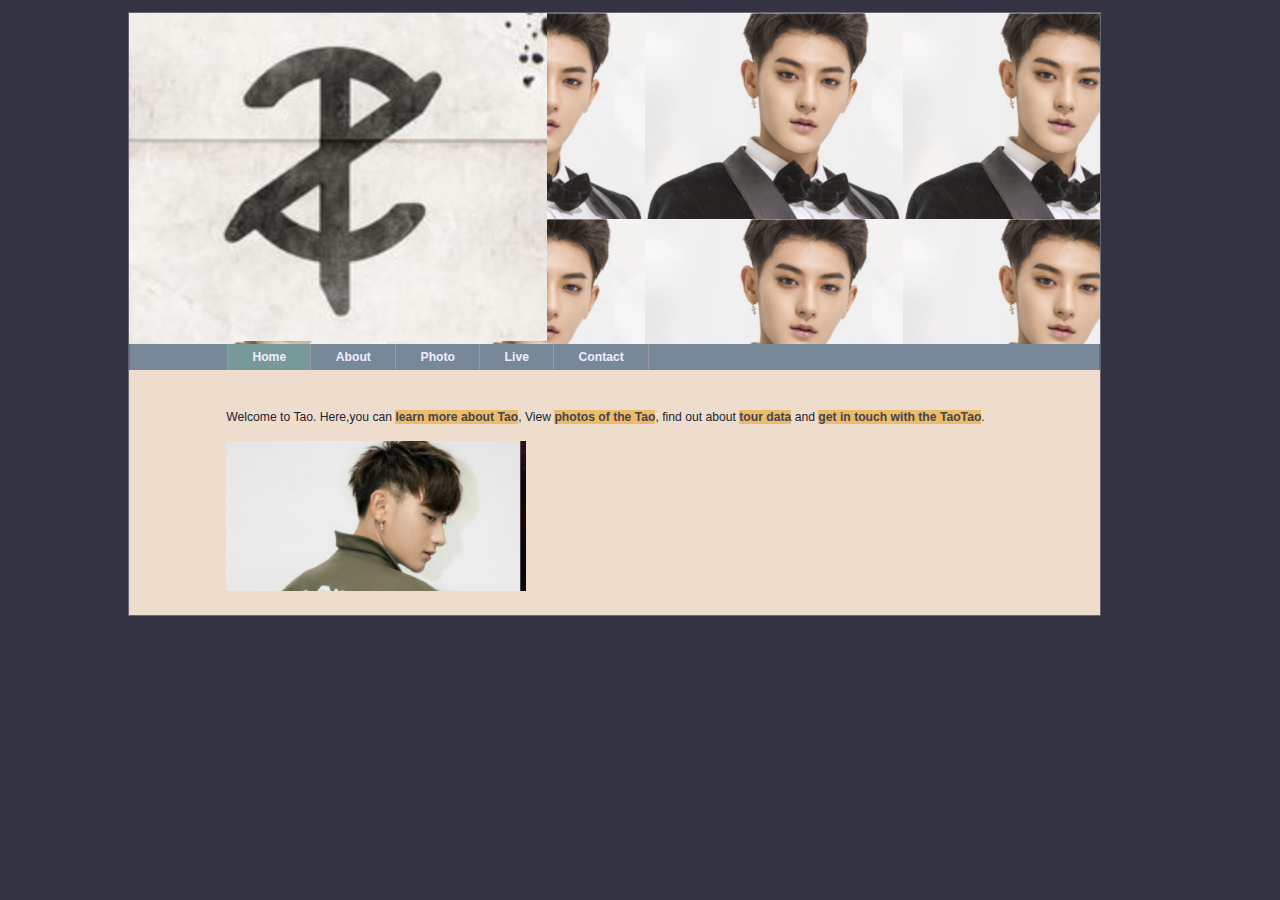
<file: index.html>
<!DOCTYPE html>
<html lang="en">
<head>
    <meta charset="UTF-8">
    <title>Title</title>
    <script src="./script/modernizr.custom.86821.js" type="text/javascript"></script>
    <link rel="stylesheet" media="screen" href="./style/color.css">
    <link rel="stylesheet" media="screen" href="./style/layout.css">
    <link rel="stylesheet" media="screen" href="./style/typography.css">
</head>
<body>
<header>
    <img src="./imgs/logo.png" alt="This is logo">
    <nav>
        <ul>
            <li><a href="index.html" class="here">Home</a></li>
            <li><a href="about.html" >About</a></li>
            <li><a href="photos.html" >Photo</a></li>
            <li><a href="live.html" >Live</a></li>
            <li><a href="contact.html" >Contact</a></li>
        </ul>
    </nav>
</header>
<article>
    <p id="intro">
        Welcome to Tao.
        Here,you can <a href="about.html">learn more about Tao</a>,
        View <a href="photos.html">photos of the Tao</a>,
        find out about <a href="live.html" title="Tour Data">tour data</a>
        and <a href="contact.html" title="Contact">get in touch with the TaoTao</a>.
    </p>
    <div id="slideshow">
        <img id="preview" src="./imgs/group.png"/>
    </div>
</article>


<script type="text/javascript" src="./script/global.js"></script>
</body>
</html>
</file>
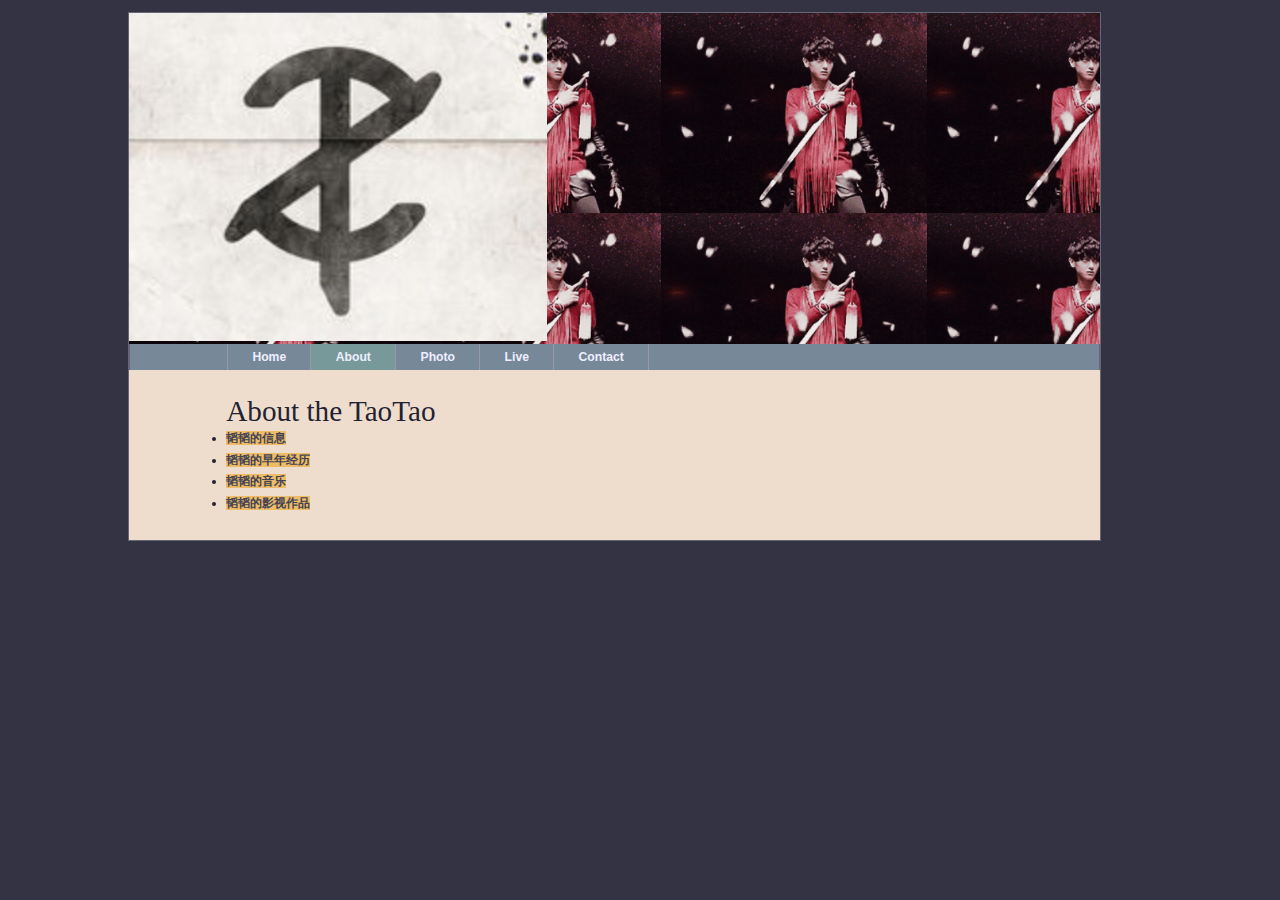
<file: about.html>
<!DOCTYPE html>
<html lang="en">
<head>
    <meta charset="UTF-8">
    <title>Title</title>
    <link rel="stylesheet" media="screen" href="./style/color.css">
    <link rel="stylesheet" media="screen" href="./style/layout.css">
    <link rel="stylesheet" media="screen" href="./style/typography.css">
</head>
<body>
<header>
    <img src="./imgs/logo.png" alt="This is logo">
    <nav>
        <ul>
            <li><a href="index.html" >Home</a></li>
            <li><a href="about.html" class="here">About</a></li>
            <li><a href="photos.html" >Photo</a></li>
            <li><a href="live.html" >Live</a></li>
            <li><a href="contact.html" >Contact</a></li>
        </ul>
    </nav>
</header>
<article>
    <h1>About the TaoTao</h1>
    <nav>
        <ul>
            <li><a href="#info">韬韬的信息</a></li>
            <li><a href="#develop">韬韬的早年经历</a></li>
            <li><a href="#music">韬韬的音乐</a></li>
            <li><a href="#tv">韬韬的影视作品</a></li>
        </ul>
    </nav>
    <section id="info">
        <h2>韬韬的信息</h2>
        <p>黄子韬，1993年5月2日出生于山东省青岛市，中国流行乐男歌手、演员、主持人。</p>
        <p>2012年，黄子韬以TAO为艺名随EXO组合正式出道 [1]  。</p>
        <p>    2015年6月11日，黄子韬Z.TAO工作室正式成立 [2]  ；</p>
        <p>    7月20日，黄子韬发行首张个人数字专辑《T.A.O》 [3]  ；</p>
        <p>    8月23日，在北京举行首场个人Mini公益演唱会 [4]  ；</p>
        <p>    12月5日，出席第九届音乐盛典咪咕汇并获得年度最受欢迎舞台表现奖 [5]  。</p>
        <p>    2016年5月1日，黄子韬在南京举办“THE ROAD”演唱会 [6]  </p>
        <p>    8月22日，发行首张实体专辑《The Road》 [7]  ；</p>
        <p>    10月21日，加盟湖南卫视国防教育节目《真正男子汉第二季》 [8]  ；</p>
        <p>    11月26日，黄子韬获百度娱乐年度人物奖。2017年12月25日，加盟优酷《这！就是街舞》 [9]  。</p>
    </section>
    <section id="develop">
        <h2>韬韬的早年经历</h2>
        <p>黄子韬1993年5月2日出生于中国山东省青岛市，五岁开始学习武术，参加过武术比赛，并多次获奖。他小学就读于青岛台湛路小学，初中先后就读青岛第四十七中学和青岛第十二中学。尽管黄子韬家庭富裕，但是他并不依靠家庭，反而更加独立。15岁便开始打工锻炼自己，用挣到的钱送家人礼物，与人友好真诚，交朋友以真心换真心 [10]  。</p>
        <p>从小多方面发展的黄子韬，接受了多方面才艺的学习训练，同时在相关比赛中斩获奖项。2010年年底，黄子韬参加韩国MBC电视台音乐节目《伟大的诞生》海选，现场被SM公司星探相中签约成为其旗下练习生。自出道为止共经历了不到一年的练习生生活 [11-12]  。</p>
    </section>
    <section id="music">
        <h2>韬韬的音乐</h2>
        <p>The Road</p>
        <p>Z.TAO</p>
        <p>T.A.O</p>
        <p>EXODUS</p>
        <p>上瘾(Overdose)</p>
        <p>…………</p>
    </section>
    <section id="tv">
        <h2>韬韬的影视作品</h2>
        <p>夏天19岁的肖像</p>
        <p>游戏规则</p>
        <p>铁道飞虎</p>
        <p>何以笙箫默</p>
        <p>租界少年热血档案</p>
        <p>谈判官</p>
        <p>…………</p>
    </section>
</article>


<script type="text/javascript" src="./script/global.js"></script>
</body>
</html>
</file>
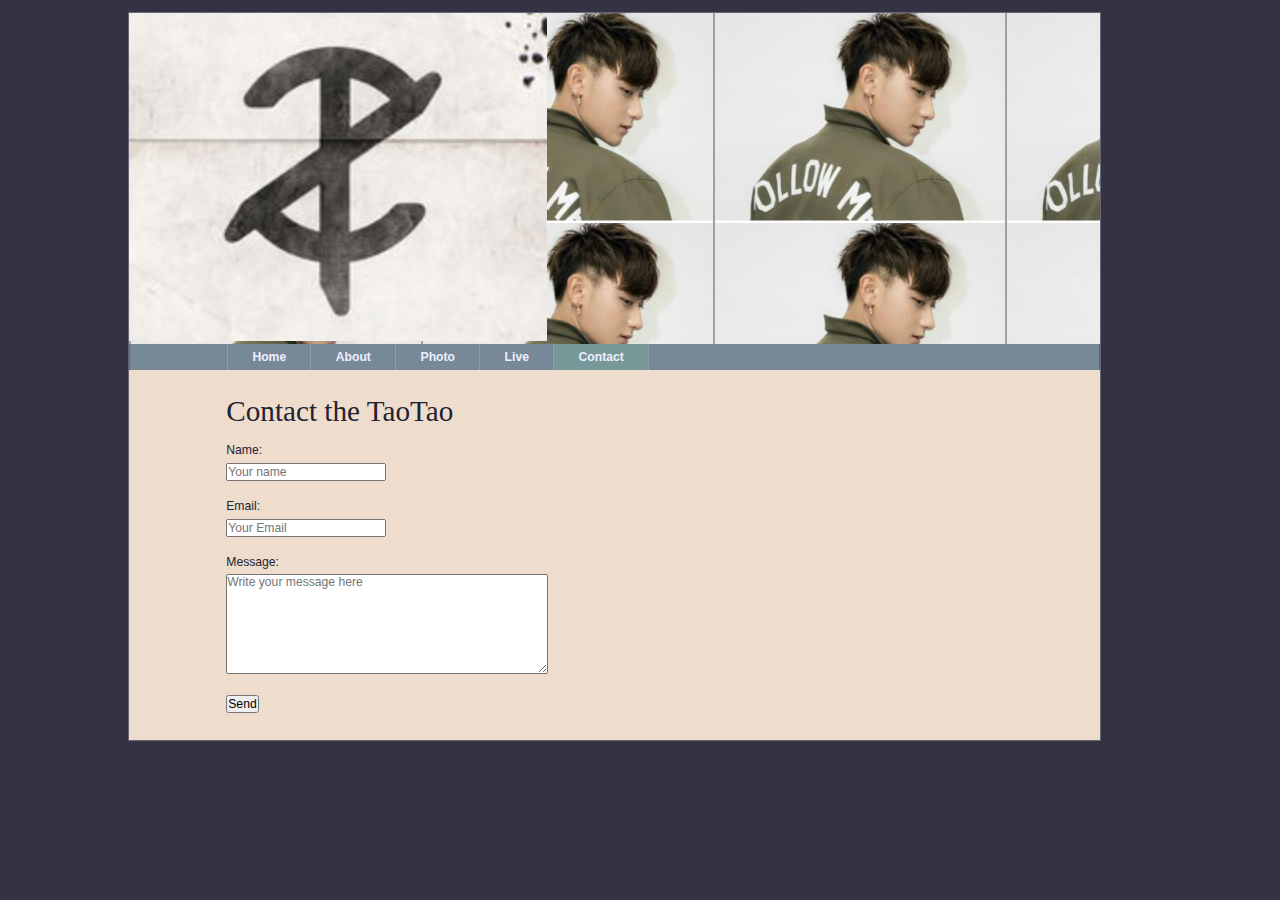
<file: contact.html>
<!DOCTYPE html>
<html lang="en">
<head>
    <meta charset="UTF-8">
    <title>Title</title>
    <script src="./script/modernizr.custom.86821.js" type="text/javascript"></script>
    <link rel="stylesheet" media="screen" href="./style/color.css">
    <link rel="stylesheet" media="screen" href="./style/layout.css">
    <link rel="stylesheet" media="screen" href="./style/typography.css">
</head>
<body>
<header>
    <img src="./imgs/logo.png" alt="This is logo">
    <nav>
        <ul>
            <li><a href="index.html" >Home</a></li>
            <li><a href="about.html" >About</a></li>
            <li><a href="photos.html" >Photo</a></li>
            <li><a href="live.html" >Live</a></li>
            <li><a href="contact.html" class="here">Contact</a></li>
        </ul>
    </nav>
</header>
<article>
    <h1>Contact the TaoTao</h1>
    <form method="post" action="submit.html">
        <fieldset>
            <p>
                <label for="name">Name:</label>
                <input type="text" id="name" name="name"
                       placeholder="Your name"
                       required="required">
            </p>
            <p>
                <label for="email">Email:</label>
                <input type="email" id="email" name="email"
                       placeholder="Your Email"
                       required="required">
            </p>
            <p>
                <label for="message">Message:</label>
                <textarea cols="45" rows="7" id="message"
                          name="message"
                          placeholder="Write your message here"
                          required="required"></textarea>
            </p>
            <input type="submit" value="Send">
        </fieldset>
    </form>
</article>


<script type="text/javascript" src="./script/global.js"></script>
</body>
</html>
</file>
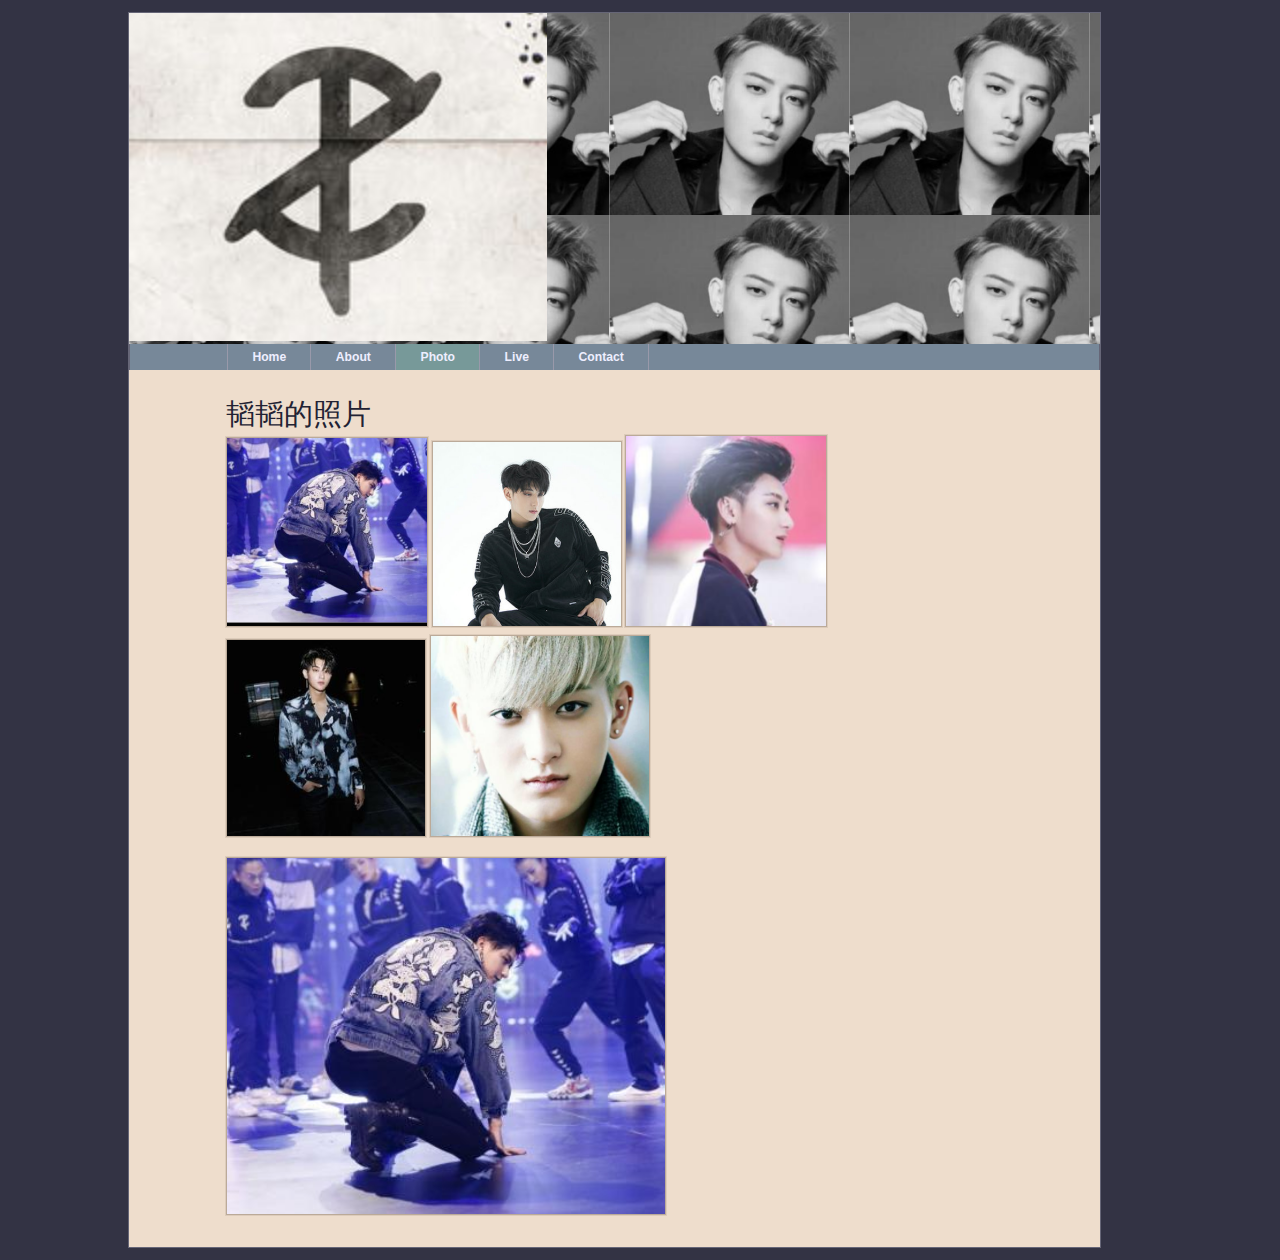
<file: photos.html>
<!DOCTYPE html>
<html lang="en">
<head>
    <meta charset="UTF-8">
    <title>Title</title>
    <script src="./script/modernizr.custom.86821.js" type="text/javascript"></script>
    <link rel="stylesheet" media="screen" href="./style/color.css">
    <link rel="stylesheet" media="screen" href="./style/layout.css">
    <link rel="stylesheet" media="screen" href="./style/typography.css">
</head>
<body>
<header>
    <img src="./imgs/logo.png" alt="This is logo">
    <nav>
        <ul>
            <li><a href="index.html" >Home</a></li>
            <li><a href="about.html" >About</a></li>
            <li><a href="photos.html" class="here">Photo</a></li>
            <li><a href="live.html" >Live</a></li>
            <li><a href="contact.html" >Contact</a></li>
        </ul>
    </nav>
</header>
<article>
    <h1>韬韬的照片</h1>
    <ul id="imagegallery">
        <li>
            <a href="./imgs/photos/photo-1.png"  title="photo1">
                <img src="./imgs/photos/p1.png" alt="">
            </a>
        </li>
        <li>
            <a href="./imgs/photos/photo-2.png" title="photo2">
                <img src="./imgs/photos/p2.png" alt="">
            </a>
        </li>
        <li>
            <a href="./imgs/photos/photo-3.png" title="photo3">
                <img src="./imgs/photos/p3.png" alt="">
            </a>
        </li>
        <li>
            <a href="./imgs/photos/photo-4.png" title="photo4">
                <img src="./imgs/photos/p4.png" alt="">
            </a>
        </li>
        <li>
            <a href="./imgs/photos/photo-5.png" title="photo5">
                <img src="./imgs/photos/p5.png" alt="">
            </a>
        </li>
    </ul>

    <p id="description"></p>
    <img id="placeholder" src="./imgs/photos/photo-1.png" id="placeholder">
</article>



<script type="text/javascript" src="./script/global.js"></script>
</body>
</html>
</file>
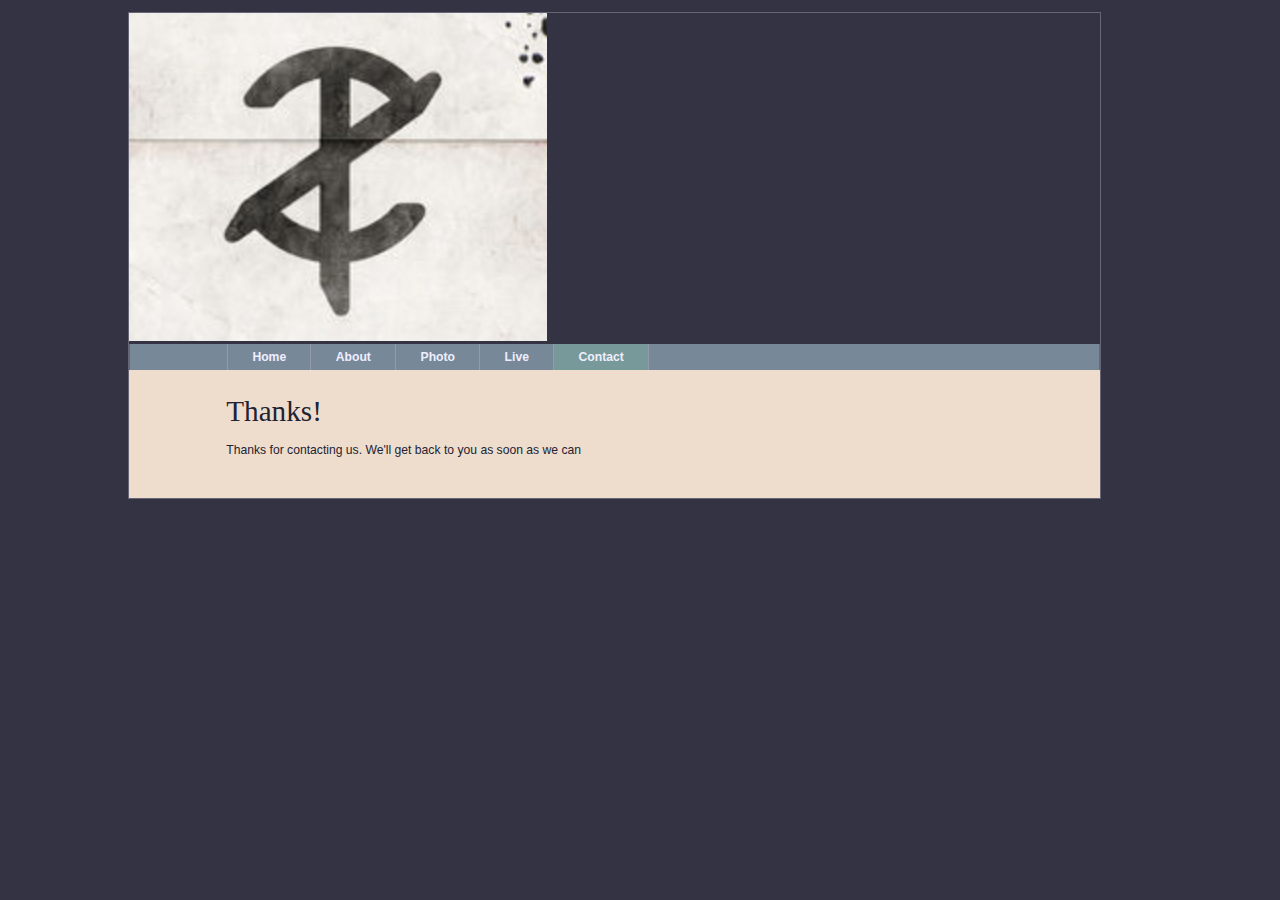
<file: submit.html>
<!DOCTYPE html>
<html lang="en">
<head>
    <meta charset="UTF-8">
    <title>Title</title>
    <script src="./script/modernizr.custom.86821.js" type="text/javascript"></script>
    <link rel="stylesheet" media="screen" href="./style/color.css">
    <link rel="stylesheet" media="screen" href="./style/layout.css">
    <link rel="stylesheet" media="screen" href="./style/typography.css">
</head>
<body>
<header>
    <img src="./imgs/logo.png" alt="This is logo">
    <nav>
        <ul>
            <li><a href="index.html" >Home</a></li>
            <li><a href="about.html" >About</a></li>
            <li><a href="photos.html" >Photo</a></li>
            <li><a href="live.html" >Live</a></li>
            <li><a href="contact.html" class="here">Contact</a></li>
        </ul>
    </nav>
</header>
<article>
    <h1>Thanks!</h1>
    <p>Thanks for contacting us. We'll get back to you as soon as we can</p>
</article>

</body>
</html>
</file>
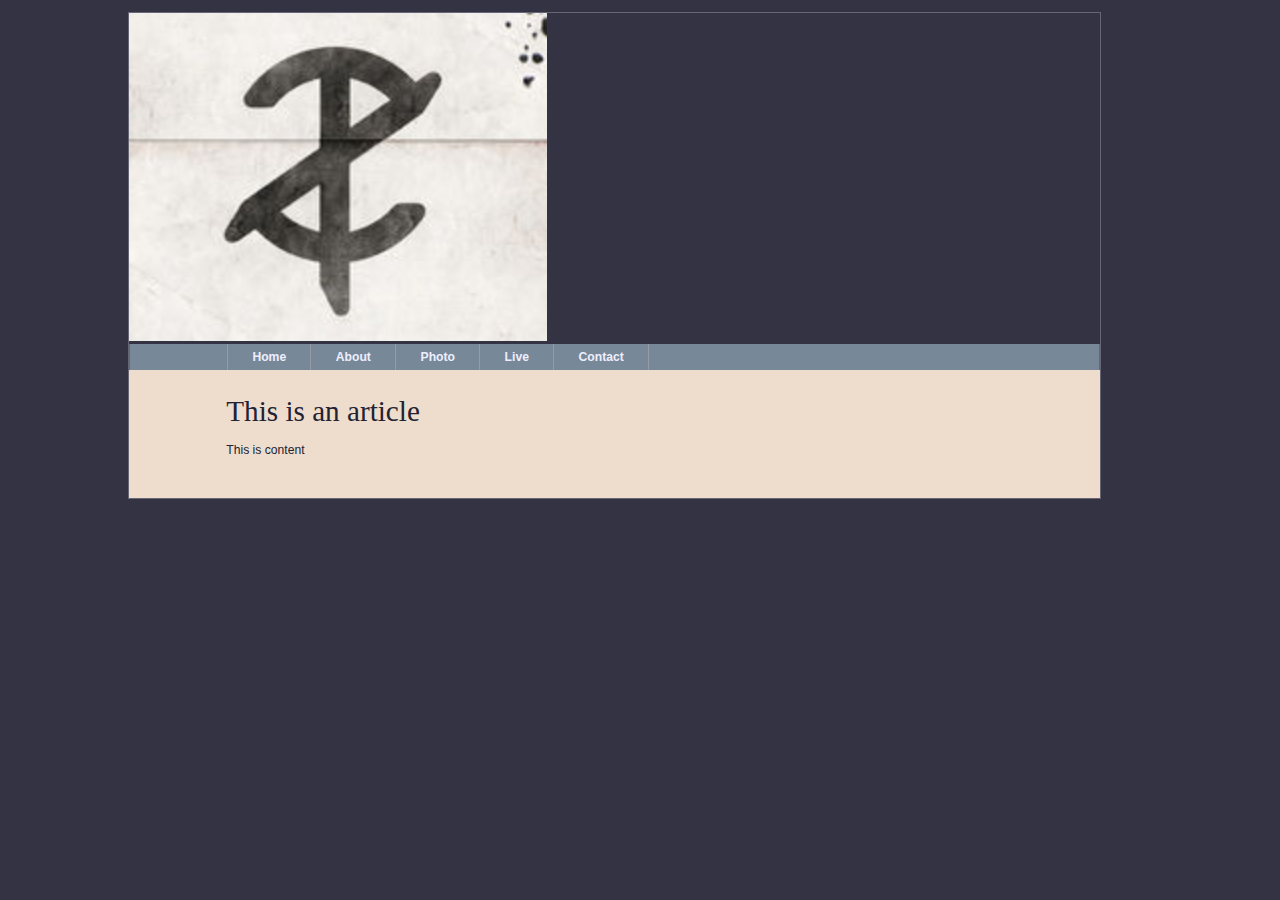
<file: template.html>
<!DOCTYPE html>
<html lang="en">
<head>
    <meta charset="UTF-8">
    <title>Title</title>
    <script src="./script/modernizr.custom.86821.js"></script>
    <link rel="stylesheet" media="screen" href="./style/color.css">
    <link rel="stylesheet" media="screen" href="./style/layout.css">
    <link rel="stylesheet" media="screen" href="./style/typography.css">
</head>
<body>
<header>
    <img src="./imgs/logo.png" alt="This is logo">
    <nav>
        <ul>
            <li><a href="index.html">Home</a></li>
            <li><a href="about.html">About</a></li>
            <li><a href="photos.html">Photo</a></li>
            <li><a href="live.html">Live</a></li>
            <li><a href="contact.html">Contact</a></li>
        </ul>
    </nav>
</header>
<article>
    <h1>This is an article</h1>
    <p>This is content</p>
</article>


<script type="text/javascript" src="./script/global.js"></script>
</body>
</html>
</file>
<file: style/color.css>
body{
    color: #fb5;
    background-color: #334;
}
a:link{
    color:#445;
    background-color: #eb6;
}
a:visited{
    color: #345;
    background-color: #eb6;
}
a:hover{
    color: #667;
    background-color: #fb5;
}
a:active{
    color: #778;
    background-color: #ec8;
}
header{
    color: #ec8;
    background-color: #334;
    border-color: #667;
}
header nav{
    color: #455;
    background-color: #789;
    border-color: #667;
}
article{
    color: #223;
    background-color: #edc;
    border-color: #667;
}
header nav ul{
    border-color: #99a;
}
header nav a:link,header nav a:visited{
    color: #eef;
    background-color: transparent;
    border-color: #99a;
}
header nav a:hover{
    color: #455;
    background-color: #eb6;
}
header nav a:active{
    color: #667;
    background-color: #ec8;
}
article img{
    border-color: #ba9;
    outline-color: #dcb;
}
#imagegallery a{
    background-color: transparent;
}

header nav a.here:link,
header nav a.here:visited,
header nav a.here:hover,
header nav a.here:active{
    color: #eef;
    background-color: #799;
}
</file>
<file: style/layout.css>
section,header,article,nav{
    display: block;
}
*{
    padding: 0;
    margin: 0;
}
body{
    margin: 1em 10%;
    max-width: 80em;
}
header{
    border-width: .1em;
    border-style: solid;
    border-bottom-width: 0;

}
header nav {
    border-width: .1em;
    border-style: solid;
    border-bottom-width:0;
    border-top-width: 0;
    padding-left: 10%;
}
header nav ul{
    width: 100%;
    overflow: hidden;
    border-left-width:.1em;
    border-left-style: solid;
}
header nav li{
    display: inline;
}
header nav li a{
    display: block;
    float: left;
    padding: .5em 2em;
    border-right: .1em solid;
}
article{
    border-width: .1em;
    border-style: solid;
    border-top-width: 0;
    padding: 2em 10%;
    line-height: 1.8em;
}
article img{
    border-width: .1em;
    border-style: solid;
    outline-width: .1em;
    outline-style: solid;
}
#about header{
    background-image: url("../imgs/about.png");

}
#contact header{
    background-image: url("../imgs/contact.png");
}
#home header{
    background-image: url("../imgs/home.png");
}
#live header{
    background-image: url("../imgs/live.png");
}
#photo header{
    background-image: url("../imgs/photos.png");
}
#slideshow {
    width: 300px;
    height: 150px;
    position: relative;
    overflow: hidden;
}
#preview{
    position: absolute;
    border-width: 0;
    outline-width: 0;
}
#imagegallery li{
    display: inline;
}
label{
    display: block;
}
fieldset{
    border: 0;
}
</file>
<file: style/typography.css>
body{
    font-size: 76%;
    font-family: "Helvetica","Arial",sans-serif;
}
body *{
    font-size: 1em;
}
a{
    font-weight: bold;
    text-decoration: none;
}
header nav{
    font-family: "Lucida Grande","Helvetica","Arial",sans-serif;
}
header nav a{
    text-decoration: none;
    font-weight: bold;
}
article{
    line-height: 1.8em;
}
article p{
    margin: 1em 0;
}
h1{
    font-family: "Georgia","Times New Roman",sans-serif;
    font:2.4em normal;
}
h2{
    font-family: "Georgia","Times New Roman",sans-serif;
    font:1.8em normal;
    margin-top: 1em;
}
h3{
    font-family: "Georgia","Times New Roman",sans-serif;
    font:1.4em normal;
    margin-top: 1em;
}
#imagegallery li{
    list-style-type: none;
}
textarea{
    font-family: "Helvetica","Arial",sans-serif;
}
</file>
